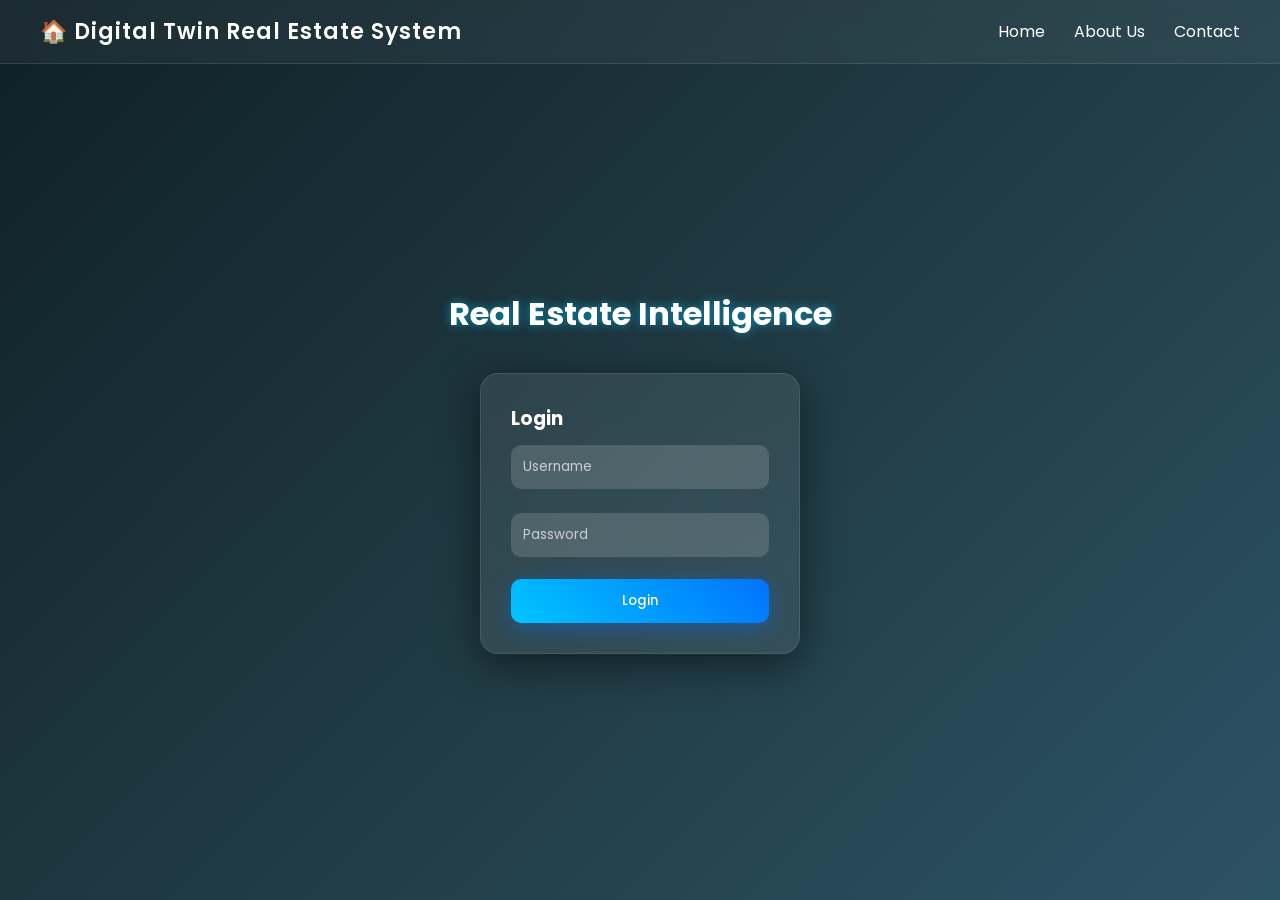
<file: app/templates/index.html>
<!DOCTYPE html>
<html>
<head>
    <title>Real Estate App</title>

    <!-- Google Font -->
    <link href="https://fonts.googleapis.com/css2?family=Poppins:wght@300;400;600&display=swap" rel="stylesheet">

    <style>
        * {
    margin: 0;
    padding: 0;
    box-sizing: border-box;
    font-family: 'Poppins', sans-serif;
}

body {
    height: 100vh;
    background: linear-gradient(135deg, #0f2027, #203a43, #2c5364);
    color: white;
    overflow-x: hidden;
}

/* 🔥 NAVBAR */
.navbar {
    display: flex;
    justify-content: space-between;
    align-items: center;
    padding: 15px 40px;
    background: rgba(255,255,255,0.05);
    backdrop-filter: blur(15px);
    border-bottom: 1px solid rgba(255,255,255,0.1);
    position: sticky;
    top: 0;
    z-index: 100;
}

.logo {
    font-size: 22px;
    font-weight: 600;
    letter-spacing: 1px;
}

.nav-links a {
    color: white;
    text-decoration: none;
    margin-left: 25px;
    font-weight: 400;
    position: relative;
}

/* underline animation */
.nav-links a::after {
    content: '';
    width: 0%;
    height: 2px;
    background: #00c6ff;
    position: absolute;
    left: 0;
    bottom: -5px;
    transition: 0.3s;
}

.nav-links a:hover::after {
    width: 100%;
}

/* MAIN CENTER */
.container {
    height: calc(100vh - 70px);
    display: flex;
    flex-direction: column;
    justify-content: center;
    align-items: center;
}

/* 🔥 TITLE GLOW */
h1 {
    margin-bottom: 20px;
    font-size: 32px;
    text-shadow: 0 0 10px rgba(0,198,255,0.6);
}

/* 🔥 CARD STYLE (UPGRADED) */
.card {
    background: rgba(255, 255, 255, 0.08);
    backdrop-filter: blur(20px);
    border-radius: 18px;
    padding: 30px;
    width: 320px;
    box-shadow: 0 10px 40px rgba(0,0,0,0.5);
    margin: 15px;
    transition: all 0.3s ease;
    border: 1px solid rgba(255,255,255,0.1);
}

.card:hover {
    transform: translateY(-8px) scale(1.02);
    box-shadow: 0 15px 50px rgba(0,198,255,0.3);
}

/* INPUTS */
input {
    width: 100%;
    padding: 12px;
    margin: 12px 0;
    border: none;
    border-radius: 10px;
    outline: none;
    background: rgba(255,255,255,0.15);
    color: white;
}

input::placeholder {
    color: rgba(255,255,255,0.7);
}

/* BUTTON */
button {
    width: 100%;
    padding: 12px;
    margin-top: 10px;
    border: none;
    border-radius: 10px;
    background: linear-gradient(45deg, #00c6ff, #0072ff);
    color: white;
    font-weight: 500;
    cursor: pointer;
    transition: 0.3s;
    box-shadow: 0 5px 20px rgba(0,114,255,0.4);
}

button:hover {
    transform: scale(1.05);
    box-shadow: 0 8px 30px rgba(0,198,255,0.6);
}

/* SECTIONS */
#about, #contact {
    padding: 60px 20px;
    text-align: center;
}

#about h2, #contact h2 {
    margin-bottom: 10px;
    text-shadow: 0 0 8px rgba(0,198,255,0.5);
}

/* 🔥 SMOOTH SCROLL */
html {
    scroll-behavior: smooth;
}
    </style>
</head>

<body>

    <!-- 🔥 NAVBAR -->
    <div class="navbar">
        <div class="logo">🏠 Digital Twin Real Estate System</div>

        <div class="nav-links">
            <a href="/">Home</a>
            <a href="/about">About Us</a>
            <a href="/contact">Contact</a>
        </div>
    </div>

    <!-- MAIN CONTENT -->
    <div class="container">

        <h1>Real Estate Intelligence</h1>

        <!-- LOGIN CARD -->
        <div class="card" id="loginCard">
            <h3>Login</h3>
            <input type="text" id="username" placeholder="Username">
            <input type="password" id="password" placeholder="Password">

            <button onclick="login()">Login</button>
        </div>

        <!-- ROLE CARD -->
        <div class="card" id="roles" style="display:none;">
            <h3>Select Role</h3>

            <button onclick="goBuyer()">Buyer</button>
            <button onclick="goSeller()">Seller</button>
        </div>

    </div>

    <script>
        function login() {
            document.getElementById("loginCard").style.display = "none";
            document.getElementById("roles").style.display = "block";
        }

        function goBuyer() {
            window.location.href = "/buyer";
        }

        function goSeller() {
            window.location.href = "/seller";
        }
    </script>

</body>
</html>
</file>
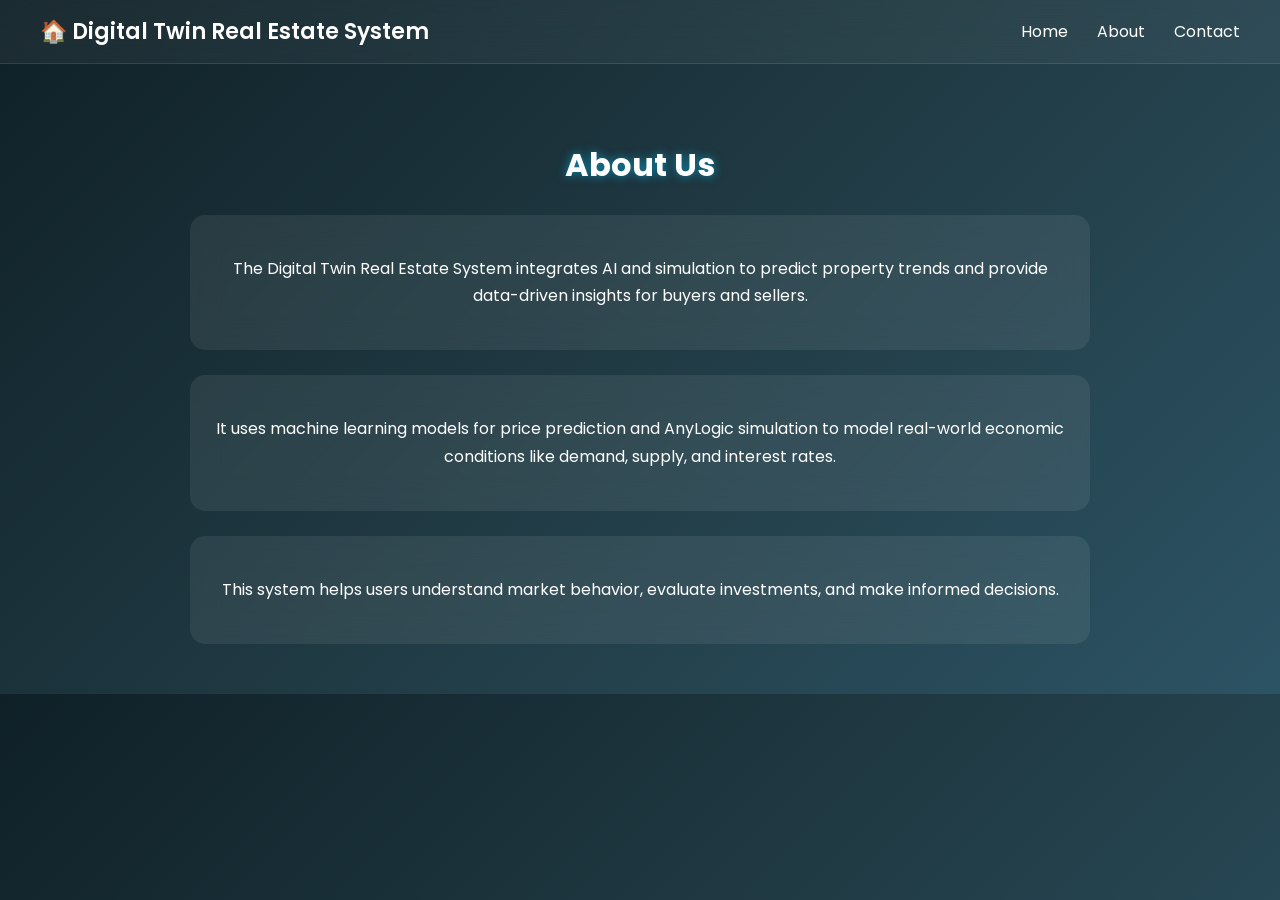
<file: app/templates/about.html>
<!DOCTYPE html>
<html>
<head>
    <title>About Us</title>

    <link href="https://fonts.googleapis.com/css2?family=Poppins:wght@300;400;600&display=swap" rel="stylesheet">

    <style>
        body {
            margin: 0;
            padding: 0;
            font-family: 'Poppins', sans-serif;
            background: linear-gradient(135deg, #0f2027, #203a43, #2c5364);
            color: white;
        }

        /* NAVBAR */
        .navbar {
            display: flex;
            justify-content: space-between;
            align-items: center;
            padding: 15px 40px;
            background: rgba(255,255,255,0.05);
            backdrop-filter: blur(15px);
            border-bottom: 1px solid rgba(255,255,255,0.1);
        }

        .logo {
            font-size: 22px;
            font-weight: 600;
        }

        .nav-links a {
            color: white;
            text-decoration: none;
            margin-left: 25px;
        }

        /* CONTENT */
        .container {
            max-width: 900px;
            margin: auto;
            padding: 50px 20px;
            text-align: center;
        }

        h2 {
            font-size: 32px;
            text-shadow: 0 0 10px rgba(0,198,255,0.6);
        }

        p {
            margin-top: 15px;
            line-height: 1.7;
        }

        .card {
            background: rgba(255,255,255,0.08);
            padding: 25px;
            border-radius: 15px;
            margin-top: 25px;
            backdrop-filter: blur(15px);
        }
    </style>
</head>

<body>

<!-- 🔥 NAVBAR -->
<div class="navbar">
    <div class="logo">🏠 Digital Twin Real Estate System</div>
    <div class="nav-links">
        <a href="/">Home</a>
        <a href="/about">About</a>
        <a href="/contact">Contact</a>
    </div>
</div>

<div class="container">
    <h2>About Us</h2>

    <div class="card">
        <p>
            The Digital Twin Real Estate System integrates AI and simulation to predict property trends 
            and provide data-driven insights for buyers and sellers.
        </p>
    </div>

    <div class="card">
        <p>
            It uses machine learning models for price prediction and AnyLogic simulation to model 
            real-world economic conditions like demand, supply, and interest rates.
        </p>
    </div>

    <div class="card">
        <p>
            This system helps users understand market behavior, evaluate investments, and make informed decisions.
        </p>
    </div>
</div>

</body>
</html>
</file>
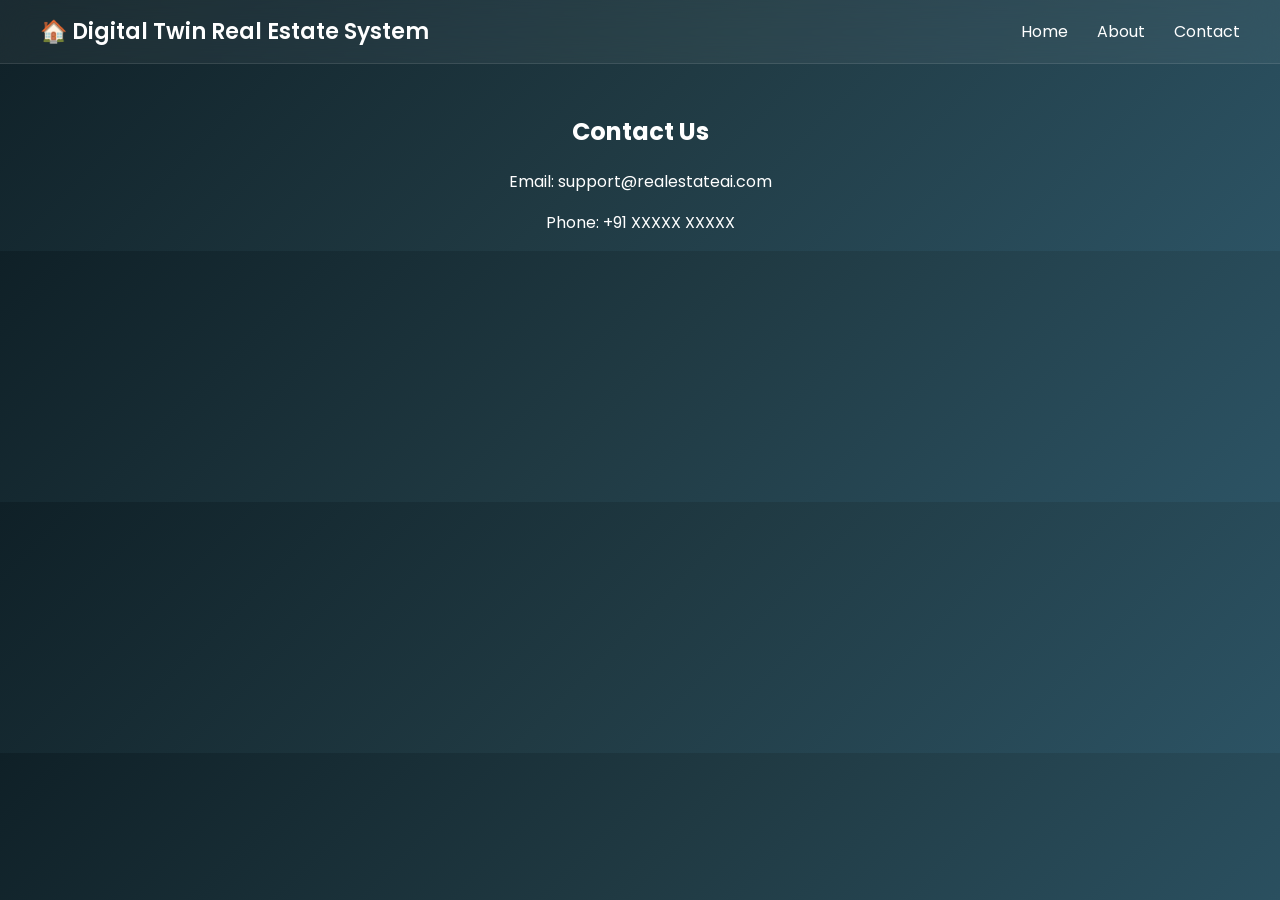
<file: app/templates/contact.html>
<!DOCTYPE html>
<html>
<head>
    <title>Contact</title>

    <link href="https://fonts.googleapis.com/css2?family=Poppins:wght@300;400;600&display=swap" rel="stylesheet">

    <style>
        body {
            margin: 0;
            padding: 0;
            font-family: 'Poppins', sans-serif;
            background: linear-gradient(135deg, #0f2027, #203a43, #2c5364);
            color: white;
            text-align: center;
        }

        /* NAVBAR */
        .navbar {
            display: flex;
            justify-content: space-between;
            align-items: center;
            padding: 15px 40px;
            background: rgba(255,255,255,0.05);
            backdrop-filter: blur(15px);
            border-bottom: 1px solid rgba(255,255,255,0.1);
        }

        .logo {
            font-size: 22px;
            font-weight: 600;
        }

        .nav-links a {
            color: white;
            text-decoration: none;
            margin-left: 25px;
        }

        h2 {
            margin-top: 50px;
        }
    </style>
</head>

<body>

<!-- 🔥 NAVBAR -->
<div class="navbar">
    <div class="logo">🏠 Digital Twin Real Estate System</div>
    <div class="nav-links">
        <a href="/">Home</a>
        <a href="/about">About</a>
        <a href="/contact">Contact</a>
    </div>
</div>

<h2>Contact Us</h2>

<p>Email: support@realestateai.com</p>
<p>Phone: +91 XXXXX XXXXX</p>

</body>
</html>
</file>
